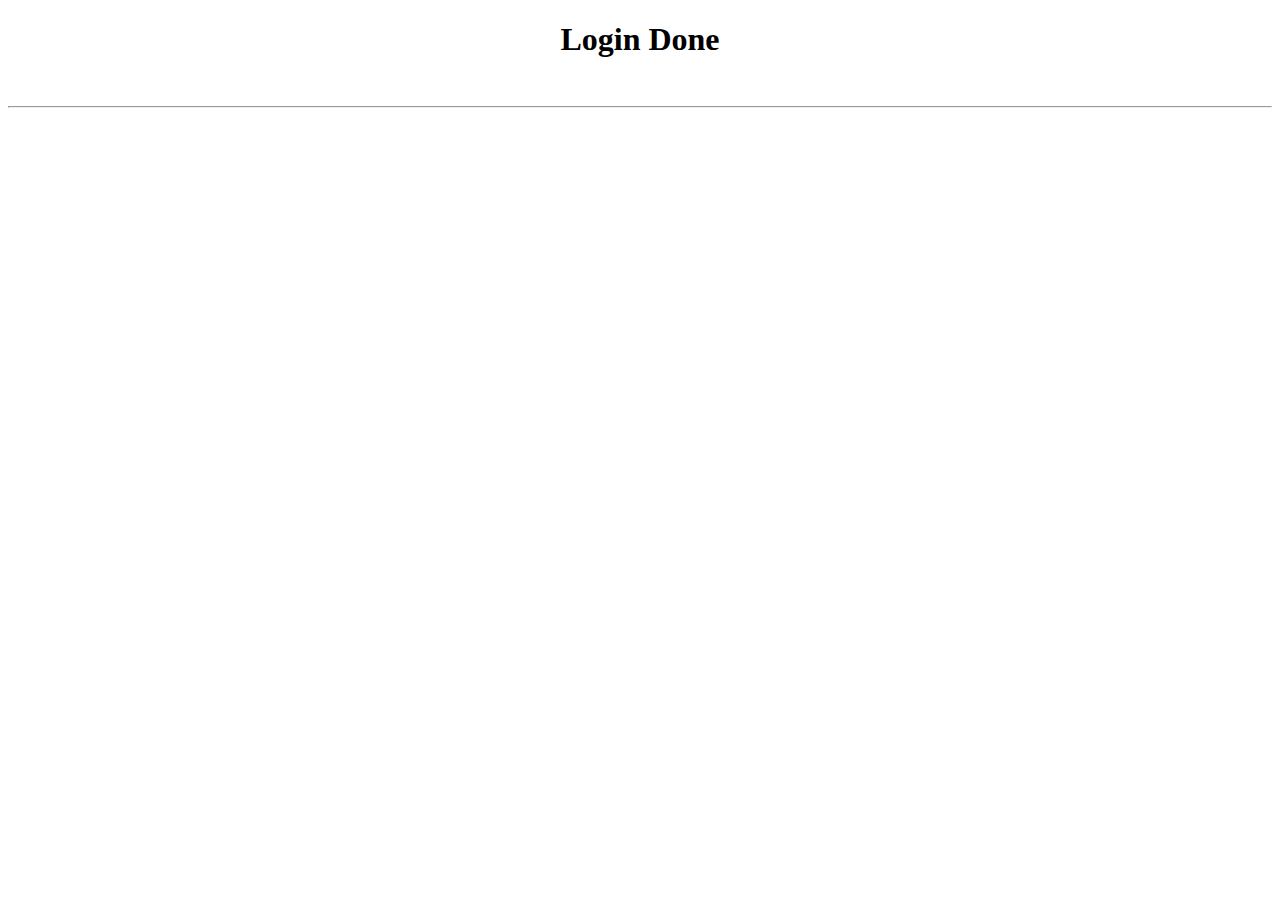
<file: TestLogin.html>
<!DOCTYPE html>
<html lang="en">
<head>
    <meta charset="UTF-8">
    <meta name="viewport" content="width=device-width, initial-scale=1.0">
    <title>Login Done</title>
</head>
<body>
    <center>
        <h1>Login Done</h1>
        <br>
        <hr>

    </center>
</body>
</html>
</file>
